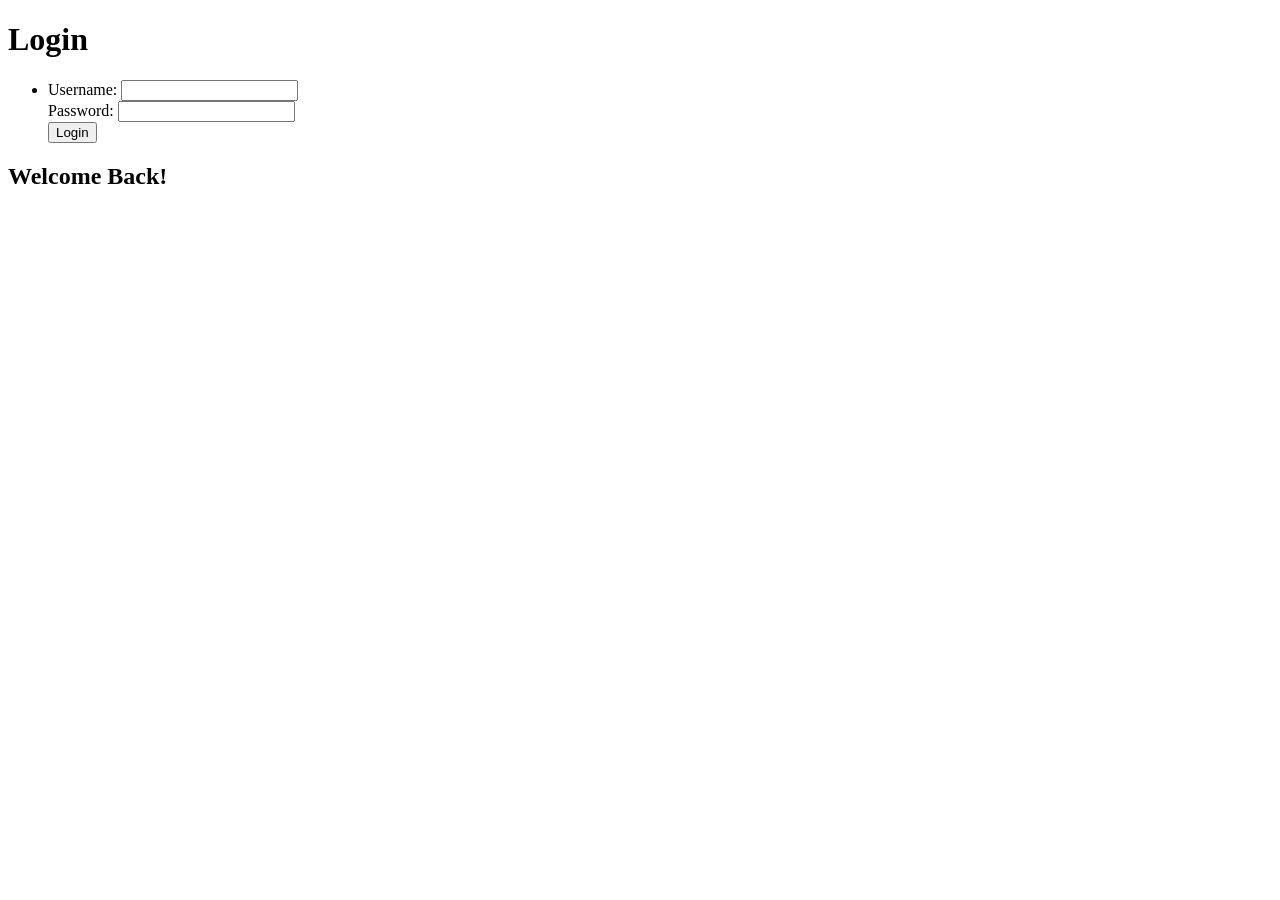
<file: login.html>
<!DOCTYPE html>
<html lang="en">
<head>
    <meta charset="UTF-8">
    <meta name="viewport" content="width=device-width, initial-scale=1.0">
    <title>Document</title>
</head>
<body>
    <h1>Login</h1>
    <ul>
        <li>
            <form action="/login" method="POST">
                <label for="username">Username:</label>
                <input type="text" id="username" name="username" required>
                <br>
                <label for="password">Password:</label>
                <input type="password" id="password" name="password" required>
                <br>
                <button type="submit">Login</button>
            </form>
        </li>
    </ul>
    <h2>Welcome Back!</h2>
</body>
</html>
</file>
